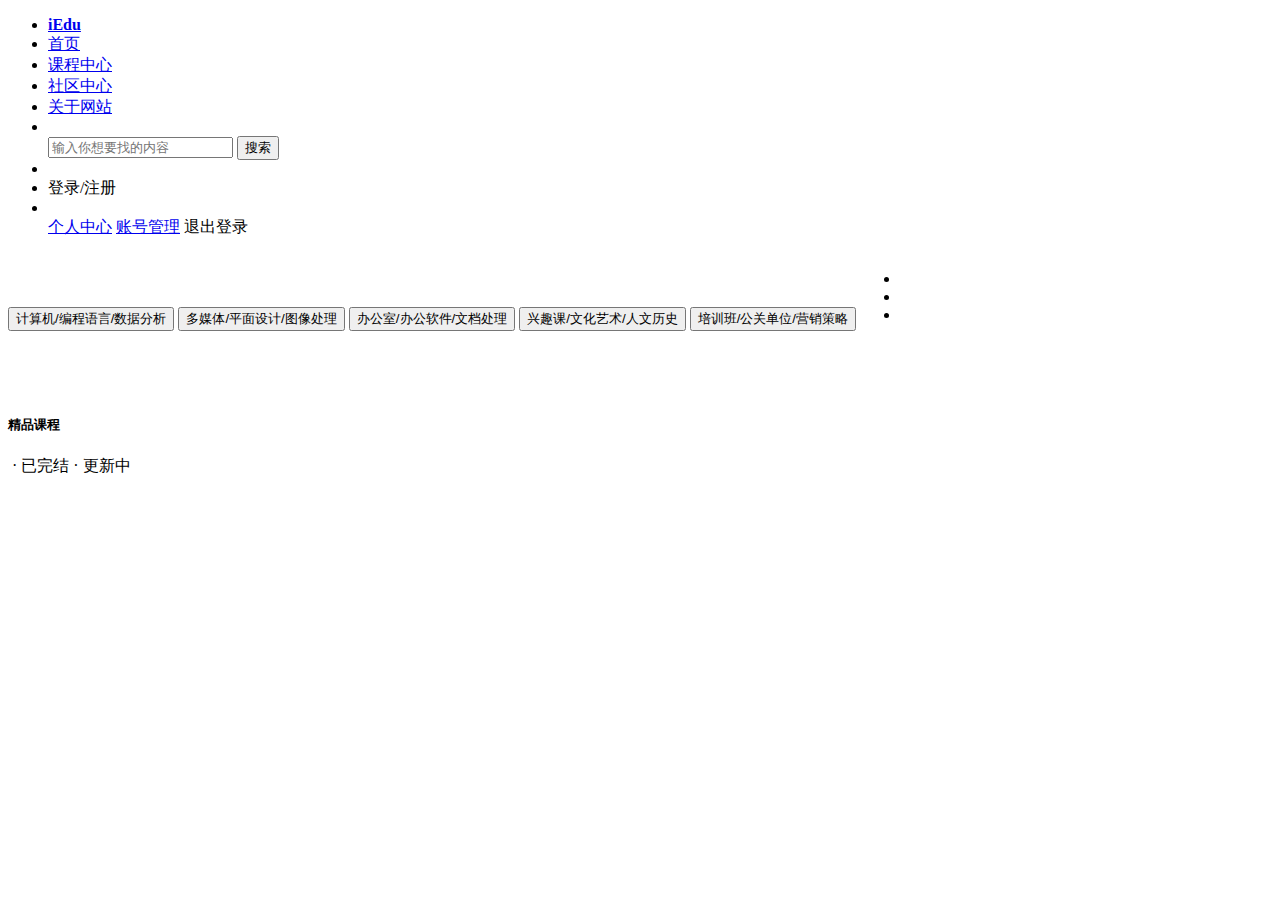
<file: iedu-front-web/src/main/resources/templates/index.html>
<!DOCTYPE html>
<html lang="en" xmlns:th="http://www.thymeleaf.org">
<head>
    <meta charset="UTF-8">
    <title>iEdu - 在线教育平台</title>
    <link rel="stylesheet" type="text/css" th:href="@{~/css/index.css}" />
    <script type="text/javascript" th:src="@{~/js/common.js}"></script>
    <!-- 新 Bootstrap4 核心 CSS 文件 -->
    <link rel="stylesheet" href="https://cdn.staticfile.org/twitter-bootstrap/4.3.1/css/bootstrap.min.css">
    <!-- jQuery文件。务必在bootstrap.min.js 之前引入 -->
    <script src="https://cdn.staticfile.org/jquery/3.2.1/jquery.min.js"></script>
    <!-- bootstrap.bundle.min.js 用于弹窗、提示、下拉菜单，包含了 popper.min.js -->
    <script src="https://cdn.staticfile.org/popper.js/1.15.0/umd/popper.min.js"></script>
    <!-- 最新的 Bootstrap4 核心 JavaScript 文件 -->
    <script src="https://cdn.staticfile.org/twitter-bootstrap/4.3.1/js/bootstrap.min.js"></script>
</head>
<body th:with="host=${#httpServletRequest.getAttribute('host')}, user=${#httpServletRequest.getAttribute('user')}">

    <!--顶部导航栏-->
    <nav class="navbar navbar-expand-sm bg-dark navbar-dark">
        <ul class="navbar-nav">
            <li class="nav-item active">
                <a class="nav-link" href="/"><b>iEdu</b></a>
            </li>
            <li class="nav-item active">
                <a class="nav-link" href="/">首页</a>
            </li>
            <li class="nav-item">
                <a class="nav-link" href="/CourseCenter">课程中心</a>
            </li>
            <li class="nav-item">
                <a class="nav-link" href="/Community">社区中心</a>
            </li>
            <li class="nav-item">
                <a class="nav-link" href="/About">关于网站</a>
            </li>
            <li class="nav-item">
                <span class="nav-link">&nbsp;&nbsp;&nbsp;&nbsp;&nbsp;&nbsp;&nbsp;&nbsp;</span>
            </li>
            <form class="form-inline">
                <input id="search-input" class="form-control" type="text" placeholder="输入你想要找的内容">
                <button id="search-button" class="btn btn-secondary" type="button" onclick="searchCourses()">搜索</button>
            </form>
            <li class="nav-item">
                <span class="nav-link">&nbsp;&nbsp;&nbsp;&nbsp;&nbsp;&nbsp;&nbsp;&nbsp;</span>
            </li>
            <div class="nav-user float-right" th:switch="${user}">
                <!--无登录状态信息-->
                <div th:case="null">
                    <li class="nav-item">
                        <a class="nav-link" th:href="'http://'+${host}+'/login'">登录/注册</a>
                    </li>
                </div>
                <!--有登录状态信息-->
                <div th:case="*">
                    <div class="dropdown">
                        <li class="nav-link dropdown-toggle" id="navbardrop" data-toggle="dropdown" th:text="'当前用户：'+${user.username}"></li>
                        <div class="dropdown-menu">
                            <a class="dropdown-item" href="/UserCenter">个人中心</a>
                            <a class="dropdown-item" href="/UserCenter">账号管理</a>
                            <a class="dropdown-item" th:href="'http://'+${host}+':8080/user/logout'">退出登录</a>
                        </div>
                    </div>
                </div>
            </div>
        </ul>
    </nav>

    <!--分类列表和轮播图-->
    <div id="main-info">
        <!--热门分类列表-->
        <div id="type-list" class="dropright" style="display:inline-block; vertical-align:top;">
            <div type="button" class="list-btn bg-dark" data-toggle="dropdown" style="color:white;padding:1rem"><b>热 门 分 类</b></div>
            <button type="button" class="list-btn btn btn-dark" data-toggle="dropdown">计算机/编程语言/数据分析</button>
            <button type="button" class="list-btn btn btn-dark" data-toggle="dropdown">多媒体/平面设计/图像处理</button>
            <button type="button" class="list-btn btn btn-dark" data-toggle="dropdown">办公室/办公软件/文档处理</button>
            <button type="button" class="list-btn btn btn-dark" data-toggle="dropdown">兴趣课/文化艺术/人文历史</button>
            <button type="button" class="list-btn btn btn-dark" data-toggle="dropdown">培训班/公关单位/营销策略</button>
        </div>

        <!--热门推荐轮播图-->
        <div id="image-carousel" class="carousel slide" data-ride="carousel" style="display: inline-block">
            <!-- 指示符 -->
            <ul class="carousel-indicators">
                <li data-target="#image-carousel" data-slide-to="0" class="active"></li>
                <li data-target="#image-carousel" data-slide-to="1"></li>
                <li data-target="#image-carousel" data-slide-to="2"></li>
            </ul>
            <!-- 轮播图片 -->
            <div class="carousel-inner">
                <div class="carousel-item active">
                    <img th:src="@{~/image/news1.jpg}">
                </div>
                <div class="carousel-item">
                    <img th:src="@{~/image/news2.jpg}">
                </div>
                <div class="carousel-item">
                    <img th:src="@{~/image/news3.jpg}">
                </div>
            </div>
            <!-- 左右切换按钮 -->
            <a class="carousel-control-prev" href="#image-carousel" data-slide="prev">
                <span class="carousel-control-prev-icon"></span>
            </a>
            <a class="carousel-control-next" href="#image-carousel" data-slide="next">
                <span class="carousel-control-next-icon"></span>
            </a>
        </div>
    </div>

    <h5 class="view-title">精品课程</h5>
    <!--获取热门课程信息-->
    <div th:with="hot_courses=${#httpServletRequest.getAttribute('hot_courses')}" class="courses-view">
        <div th:each="course : ${hot_courses}" class="course-view" th:onclick="'toURL(\'/Course?cid='+${course.cid}+'\')'">
            <img th:src="${course.image}" class="course-image rounded img-thumbnail">
            <span th:text="${course.name}" class="course-title"></span>
            <span th:if="${course.status=='已完结'}" class="badge badge-success">· 已完结</span>
            <span th:if="${course.status=='更新中'}" class="badge badge-warning">· 更新中</span>
        </div>
    </div>

</body>
</html>
</file>
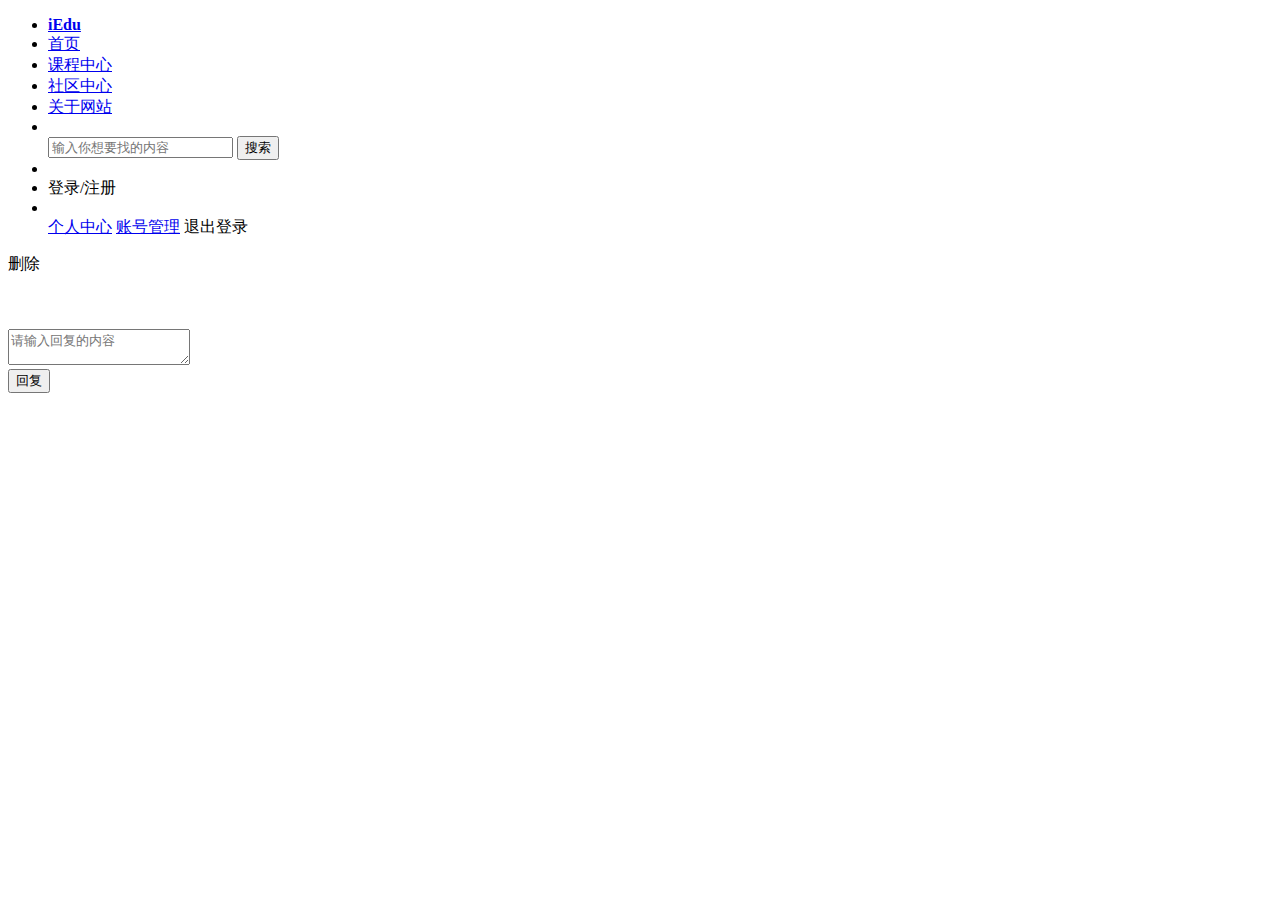
<file: iedu-front-web/src/main/resources/templates/community-post.html>
<!DOCTYPE html>
<html lang="en" xmlns:th="http://www.thymeleaf.org">
<head>
    <meta charset="UTF-8">
    <title>iEdu - 在线教育平台</title>
    <link rel="stylesheet" type="text/css" th:href="@{~/css/index.css}" />
    <script type="text/javascript" th:src="@{~/js/common.js}"></script>
    <link rel="stylesheet" type="text/css" th:href="@{~/css/community.css}" />
    <!-- 新 Bootstrap4 核心 CSS 文件 -->
    <link rel="stylesheet" href="https://cdn.staticfile.org/twitter-bootstrap/4.3.1/css/bootstrap.min.css">
    <!-- jQuery文件。务必在bootstrap.min.js 之前引入 -->
    <script src="https://cdn.staticfile.org/jquery/3.2.1/jquery.min.js"></script>
    <!-- bootstrap.bundle.min.js 用于弹窗、提示、下拉菜单，包含了 popper.min.js -->
    <script src="https://cdn.staticfile.org/popper.js/1.15.0/umd/popper.min.js"></script>
    <!-- 最新的 Bootstrap4 核心 JavaScript 文件 -->
    <script src="https://cdn.staticfile.org/twitter-bootstrap/4.3.1/js/bootstrap.min.js"></script>
</head>
<body th:with="host=${#httpServletRequest.getAttribute('host')}, user=${#httpServletRequest.getAttribute('user')}, theme=${#httpServletRequest.getAttribute('theme')}, floors=${#httpServletRequest.getAttribute('floors')}">

<!--顶部导航栏-->
<nav class="navbar navbar-expand-sm bg-dark navbar-dark">
    <ul class="navbar-nav">
        <li class="nav-item active">
            <a class="nav-link" href="/"><b>iEdu</b></a>
        </li>
        <li class="nav-item">
            <a class="nav-link" href="/">首页</a>
        </li>
        <li class="nav-item">
            <a class="nav-link" href="/CourseCenter">课程中心</a>
        </li>
        <li class="nav-item active">
            <a class="nav-link" href="/Community">社区中心</a>
        </li>
        <li class="nav-item">
            <a class="nav-link" href="/About">关于网站</a>
        </li>
        <li class="nav-item">
            <span class="nav-link">&nbsp;&nbsp;&nbsp;&nbsp;&nbsp;&nbsp;&nbsp;&nbsp;</span>
        </li>
        <form class="form-inline">
            <input id="search-input" class="form-control" type="text" placeholder="输入你想要找的内容">
            <button id="search-button" class="btn btn-secondary" type="button" onclick="searchCourses()">搜索</button>
        </form>
        <li class="nav-item">
            <span class="nav-link">&nbsp;&nbsp;&nbsp;&nbsp;&nbsp;&nbsp;&nbsp;&nbsp;</span>
        </li>
        <div class="nav-user float-right" th:switch="${user}">
            <!--无登录状态信息-->
            <div th:case="null">
                <li class="nav-item">
                    <a class="nav-link" th:href="'http://'+${host}+'/login'">登录/注册</a>
                </li>
            </div>
            <!--有登录状态信息-->
            <div th:case="*">
                <div class="dropdown">
                    <li class="nav-link dropdown-toggle" id="navbardrop" data-toggle="dropdown" th:text="'当前用户：'+${user.username}"></li>
                    <div class="dropdown-menu">
                        <a class="dropdown-item" href="/UserCenter">个人中心</a>
                        <a class="dropdown-item" href="/UserCenter">账号管理</a>
                        <a class="dropdown-item" th:href="'http://'+${host}+':8080/user/logout'">退出登录</a>
                    </div>
                </div>
            </div>
        </div>
    </ul>
</nav>

<div class="postTheme" th:text="'主题：'+${theme.title}">
</div>

<div class="postFloor" th:each="floor:${floors}">
    <span th:text="${floor.floor}+'楼 '+${floor.creator.username}+':'"></span>
    <p class="postContent" th:utext="${floor.content}"></p>
    <a th:if="${user.role=='admin'}" th:href="'/community/post/delete?pid='+${floor.pid}">删除</a>
    <nobr class="postInfo" th:text="${floor.publishDate}"></nobr>
</div>

<br><br><br>

<div id="replyArea">
    <form action="/replyPost" method="post">
        <input type="hidden" name="themeId" th:value="${theme.pid}">
        <textarea class="np_inputContent" name="content" placeholder="请输入回复的内容"></textarea>
        <br>
        <input class="np_submit" type="submit" value="回复">
    </form>
</div>

</body>
</html>
</file>
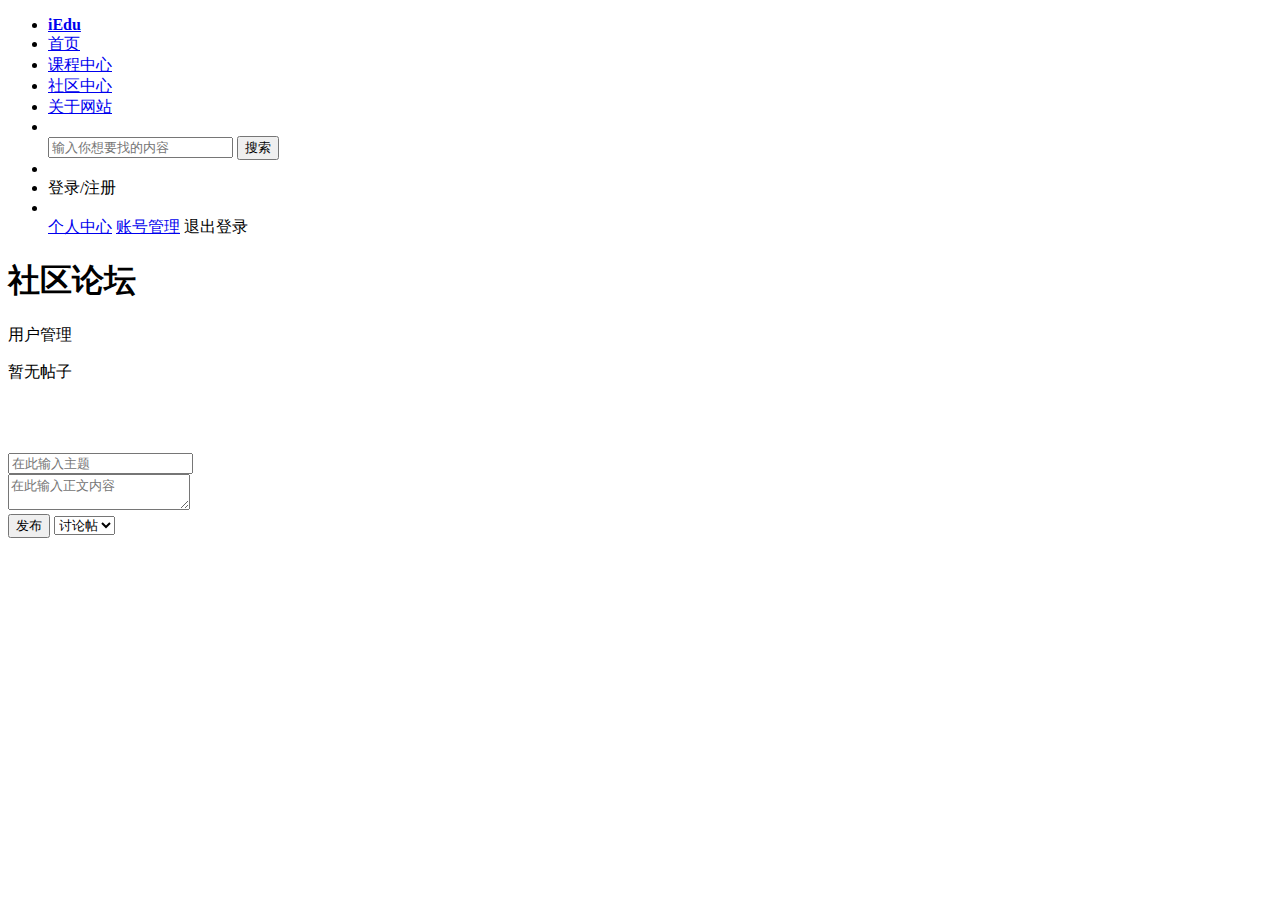
<file: iedu-front-web/src/main/resources/templates/community.html>
<!DOCTYPE html>
<html lang="en" xmlns:th="http://www.thymeleaf.org">
<head>
    <meta charset="UTF-8">
    <title>iEdu - 在线教育平台</title>
    <link rel="stylesheet" type="text/css" th:href="@{~/css/index.css}" />
    <script type="text/javascript" th:src="@{~/js/common.js}"></script>
    <link rel="stylesheet" type="text/css" th:href="@{~/css/community.css}" />
    <script type="text/javascript" th:src="@{~/js/community.js}"></script>
    <!-- 新 Bootstrap4 核心 CSS 文件 -->
    <link rel="stylesheet" href="https://cdn.staticfile.org/twitter-bootstrap/4.3.1/css/bootstrap.min.css">
    <!-- jQuery文件。务必在bootstrap.min.js 之前引入 -->
    <script src="https://cdn.staticfile.org/jquery/3.2.1/jquery.min.js"></script>
    <!-- bootstrap.bundle.min.js 用于弹窗、提示、下拉菜单，包含了 popper.min.js -->
    <script src="https://cdn.staticfile.org/popper.js/1.15.0/umd/popper.min.js"></script>
    <!-- 最新的 Bootstrap4 核心 JavaScript 文件 -->
    <script src="https://cdn.staticfile.org/twitter-bootstrap/4.3.1/js/bootstrap.min.js"></script>
</head>
<body th:with="host=${#httpServletRequest.getAttribute('host')}, user=${#httpServletRequest.getAttribute('user')}, topThemes=${#httpServletRequest.getAttribute('topThemes')}, noneTopThemes=${#httpServletRequest.getAttribute('noneTopThemes')}">

<!--顶部导航栏-->
<nav class="navbar navbar-expand-sm bg-dark navbar-dark">
    <ul class="navbar-nav">
        <li class="nav-item active">
            <a class="nav-link" href="/"><b>iEdu</b></a>
        </li>
        <li class="nav-item">
            <a class="nav-link" href="/">首页</a>
        </li>
        <li class="nav-item">
            <a class="nav-link" href="/CourseCenter">课程中心</a>
        </li>
        <li class="nav-item active">
            <a class="nav-link" href="/Community">社区中心</a>
        </li>
        <li class="nav-item">
            <a class="nav-link" href="/About">关于网站</a>
        </li>
        <li class="nav-item">
            <span class="nav-link">&nbsp;&nbsp;&nbsp;&nbsp;&nbsp;&nbsp;&nbsp;&nbsp;</span>
        </li>
        <form class="form-inline">
            <input id="search-input" class="form-control" type="text" placeholder="输入你想要找的内容">
            <button id="search-button" class="btn btn-secondary" type="button" onclick="searchCourses()">搜索</button>
        </form>
        <li class="nav-item">
            <span class="nav-link">&nbsp;&nbsp;&nbsp;&nbsp;&nbsp;&nbsp;&nbsp;&nbsp;</span>
        </li>
        <div class="nav-user float-right" th:switch="${user}">
            <!--无登录状态信息-->
            <div th:case="null">
                <li class="nav-item">
                    <a class="nav-link" th:href="'http://'+${host}+'/login'">登录/注册</a>
                </li>
            </div>
            <!--有登录状态信息-->
            <div th:case="*">
                <div class="dropdown">
                    <li class="nav-link dropdown-toggle" id="navbardrop" data-toggle="dropdown" th:text="'当前用户：'+${user.username}"></li>
                    <div class="dropdown-menu">
                        <a class="dropdown-item" href="/UserCenter">个人中心</a>
                        <a class="dropdown-item" href="/UserCenter">账号管理</a>
                        <a class="dropdown-item" th:href="'http://'+${host}+':8080/user/logout'">退出登录</a>
                    </div>
                </div>
            </div>
        </div>
    </ul>
</nav>

<div id="headArea">
    <h1 id="pageTitle">社区论坛</h1>
    <span th:if="${user.role=='admin'}" href="/Community/UserManage">用户管理</span>
</div>

<div id="postsArea">
    <p id="ForumDataEmpty" th:if="${topThemes==null && noneTopThemes==null}">暂无帖子</p>
    <div th:if="${topThemes!=null || noneTopThemes!=null}">
        <div class="postRow" th:each="post:${topThemes}">
            <span th:if="${post.status=='top'}" th:text="'[置顶]'"></span>
            <span th:if="${post.status=='recommended'}" th:text="'[精品]'"></span>
            <span th:if="${post.status=='top-recommended'}" th:text="'[置顶][精品]'"></span>
            <a th:text="${post.title}" th:href="'/Post?pid='+${post.pid}"></a>
            <span class="postInfo" th:text="${post.publishDate}"></span>
        </div>
        <div class="postRow" th:each="post:${noneTopThemes}">
            <span th:if="${post.status=='top'}" th:text="'[置顶]'"></span>
            <span th:if="${post.status=='recommended'}" th:text="'[精品]'"></span>
            <span th:if="${post.status=='top-recommended'}" th:text="'[置顶][精品]'"></span>
            <a th:text="${post.title}" th:href="'/Post?pid='+${post.pid}"></a>
            <span class="postInfo" th:text="${post.publishDate}"></span>
        </div>
    </div>
</div>

<br><br><br>

<div id="replyArea">
    <form action="/newPost" method="post" onsubmit="return postSubmitCheck()">
        <input id="post_title_input" class="np_inputTitle" type="text" name="title" placeholder="在此输入主题">
        <br>
        <textarea id="post_content_input" class="np_inputContent" name="content" placeholder="在此输入正文内容"></textarea>
        <br>
        <input class="np_submit" type="submit" value="发布">
        <select id="post_type_input" class="np_inputType" name="type">
            <option value="discussion">讨论帖</option>
            <option value="help">求助帖</option>
            <option value="trade">交易帖</option>
            <option value="public">公告帖</option>
            <option value="chat">灌水帖</option>
        </select>
        <input type="hidden" name="uid" th:value="${user.uid}">
        <input type="hidden" name="userRole" id="userRole" th:value="${user.role}">
    </form>
</div>

</body>
</html>
</file>
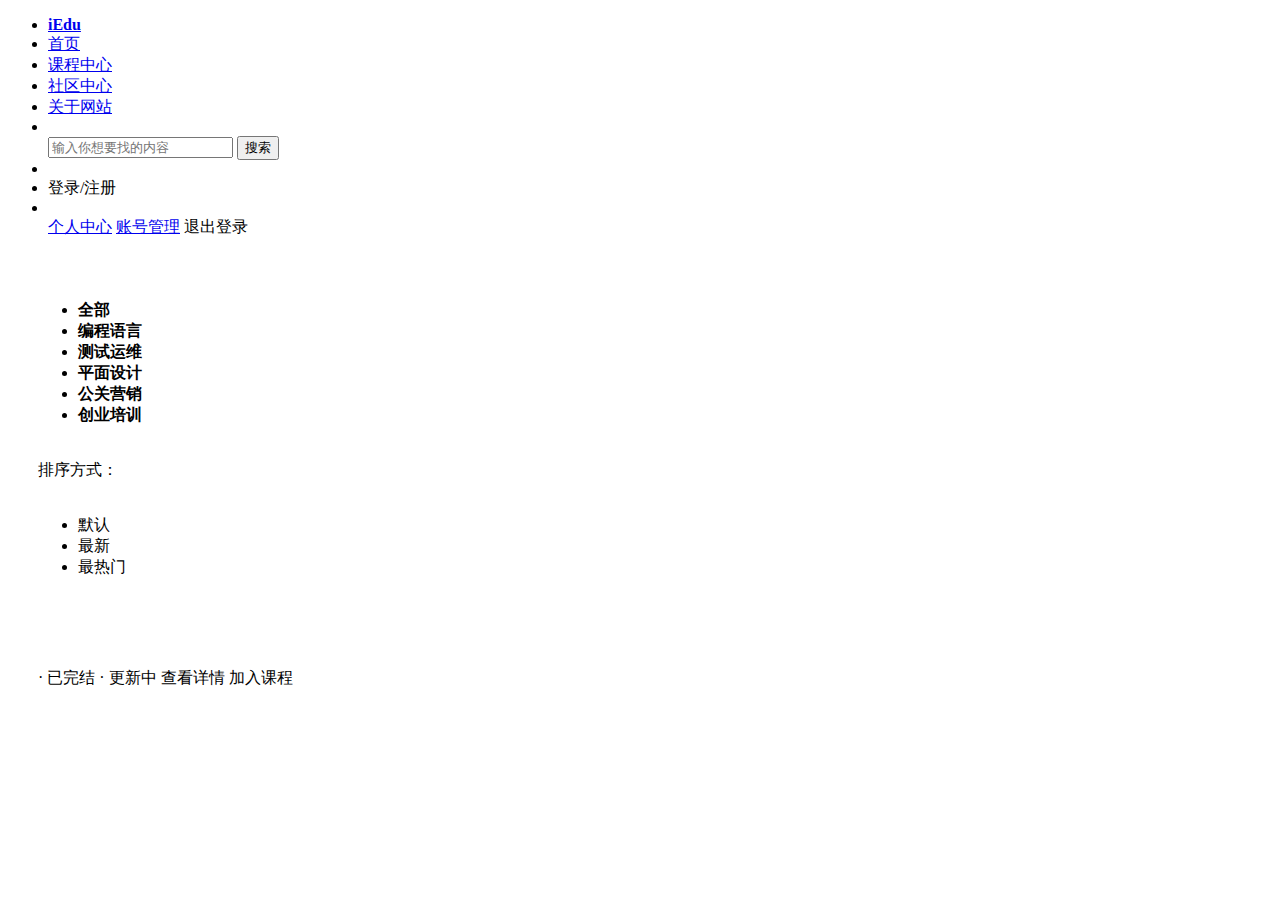
<file: iedu-front-web/src/main/resources/templates/course-center.html>
<!DOCTYPE html>
<html lang="en" xmlns:th="http://www.thymeleaf.org">
<head>
    <meta charset="UTF-8">
    <title>iEdu - 在线教育平台</title>
    <link rel="stylesheet" type="text/css" th:href="@{~/css/course-center.css}" />
    <script type="text/javascript" th:src="@{~/js/common.js}"></script>
    <!-- 新 Bootstrap4 核心 CSS 文件 -->
    <link rel="stylesheet" href="https://cdn.staticfile.org/twitter-bootstrap/4.3.1/css/bootstrap.min.css">
    <!-- jQuery文件。务必在bootstrap.min.js 之前引入 -->
    <script src="https://cdn.staticfile.org/jquery/3.2.1/jquery.min.js"></script>
    <!-- bootstrap.bundle.min.js 用于弹窗、提示、下拉菜单，包含了 popper.min.js -->
    <script src="https://cdn.staticfile.org/popper.js/1.15.0/umd/popper.min.js"></script>
    <!-- 最新的 Bootstrap4 核心 JavaScript 文件 -->
    <script src="https://cdn.staticfile.org/twitter-bootstrap/4.3.1/js/bootstrap.min.js"></script>
</head>
<body th:with="host=${#httpServletRequest.getAttribute('host')}, user=${#httpServletRequest.getAttribute('user')}, tabFocus=${#httpServletRequest.getAttribute('tabFocus')}">

<!--顶部导航栏-->
<nav class="navbar navbar-expand-sm bg-dark navbar-dark">
    <ul class="navbar-nav">
        <li class="nav-item active">
            <a class="nav-link" href="/"><b>iEdu</b></a>
        </li>
        <li class="nav-item">
            <a class="nav-link" href="/">首页</a>
        </li>
        <li class="nav-item active">
            <a class="nav-link" href="/CourseCenter">课程中心</a>
        </li>
        <li class="nav-item">
            <a class="nav-link" href="/Community">社区中心</a>
        </li>
        <li class="nav-item">
            <a class="nav-link" href="/About">关于网站</a>
        </li>
        <li class="nav-item">
            <span class="nav-link">&nbsp;&nbsp;&nbsp;&nbsp;&nbsp;&nbsp;&nbsp;&nbsp;</span>
        </li>
        <form class="form-inline">
            <input id="search-input" class="form-control" type="text" placeholder="输入你想要找的内容">
            <button id="search-button" class="btn btn-secondary" type="button" onclick="searchCourses()">搜索</button>
        </form>
        <li class="nav-item">
            <span class="nav-link">&nbsp;&nbsp;&nbsp;&nbsp;&nbsp;&nbsp;&nbsp;&nbsp;</span>
        </li>
        <div class="nav-user float-right" th:switch="${user}">
            <!--无登录状态信息-->
            <div th:case="null">
                <li class="nav-item">
                    <a class="nav-link" th:href="'http://'+${host}+'/login'">登录/注册</a>
                </li>
            </div>
            <!--有登录状态信息-->
            <div th:case="*">
                <div class="dropdown">
                    <li class="nav-link dropdown-toggle" id="navbardrop" data-toggle="dropdown" th:text="'当前用户：'+${user.username}"></li>
                    <div class="dropdown-menu">
                        <a class="dropdown-item" href="/UserCenter">个人中心</a>
                        <a class="dropdown-item" href="/UserCenter">账号管理</a>
                        <a class="dropdown-item" th:href="'http://'+${host}+':8080/user/logout'">退出登录</a>
                    </div>
                </div>
            </div>
        </div>
    </ul>
</nav>

<img th:src="@{~/image/news4.jpg}" style="display:block;width:100%;">

<div style="padding: 30px;">
    <ul class="nav nav-tabs" role="tablist">
        <li class="nav-item">
            <b id="tab-0" class="nav-link active" data-toggle="tab" onclick="toURL('/CourseCenter')">全部</b>
        </li>
        <li class="nav-item">
            <b id="tab-1" class="nav-link" data-toggle="tab" onclick="toURL('/CourseCenter?type=编程语言&tab=1')">编程语言</b>
        </li>
        <li class="nav-item">
            <b id="tab-2" class="nav-link" data-toggle="tab" onclick="toURL('/CourseCenter?type=测试运维&tab=2')">测试运维</b>
        </li>
        <li class="nav-item">
            <b id="tab-3" class="nav-link" data-toggle="tab" onclick="toURL('/CourseCenter?type=平面设计&tab=3')">平面设计</b>
        </li>
        <li class="nav-item">
            <b id="tab-4" class="nav-link" data-toggle="tab" onclick="toURL('/CourseCenter?type=公关营销&tab=4')">公关营销</b>
        </li>
        <li class="nav-item">
            <b id="tab-5" class="nav-link" data-toggle="tab"  onclick="toURL('/CourseCenter?type=创业培训&tab=5')">创业培训</b>
        </li>
    </ul>
    <script th:if="${tabFocus!=null}">
        tabUnfocus('tab-0');
        tabFocus('tab-[[${tabFocus}]]');
    </script>
    <br>
    <span>排序方式：</span><br><br>
    <ul class="nav nav-pills" role="tablist">
        <li class="nav-item">
            <span class="nav-link order-option active" data-toggle="pill" href="">默认</span>
        </li>
        <li class="nav-item">
            <span class="nav-link order-option" data-toggle="pill" href="">最新</span>
        </li>
        <li class="nav-item">
            <span class="nav-link order-option" data-toggle="pill" href="">最热门</span>
        </li>
    </ul>
    <br>
    <!--课程列表-->
    <div th:with="courses=${#httpServletRequest.getAttribute('courses')}" class="courses-view">
        <p class="tips" th:if="${courses==null || courses.size()<1}" th:utext="'<br>暂无结果'"></p>
        <div th:each="course : ${courses}" class="course-view" th:onclick="'toURL(\'/Course?cid='+${course.cid}+'\')'">
            <img th:src="${course.image}" class="course-image rounded img-thumbnail">
            <div class="course-info">
                <h5 th:text="${course.name}" class="course-title"></h5>
                <p th:text="${course.description}" class="course-description"></p>
                <span th:if="${course.status=='已完结'}" class="badge badge-success">· 已完结</span>
                <span th:if="${course.status=='更新中'}" class="badge badge-warning">· 更新中</span>
                <a class="course-link">查看详情</a>
                <a class="course-link">加入课程</a>
            </div>
        </div>
    </div>
</div>

</body>
</html>
</file>
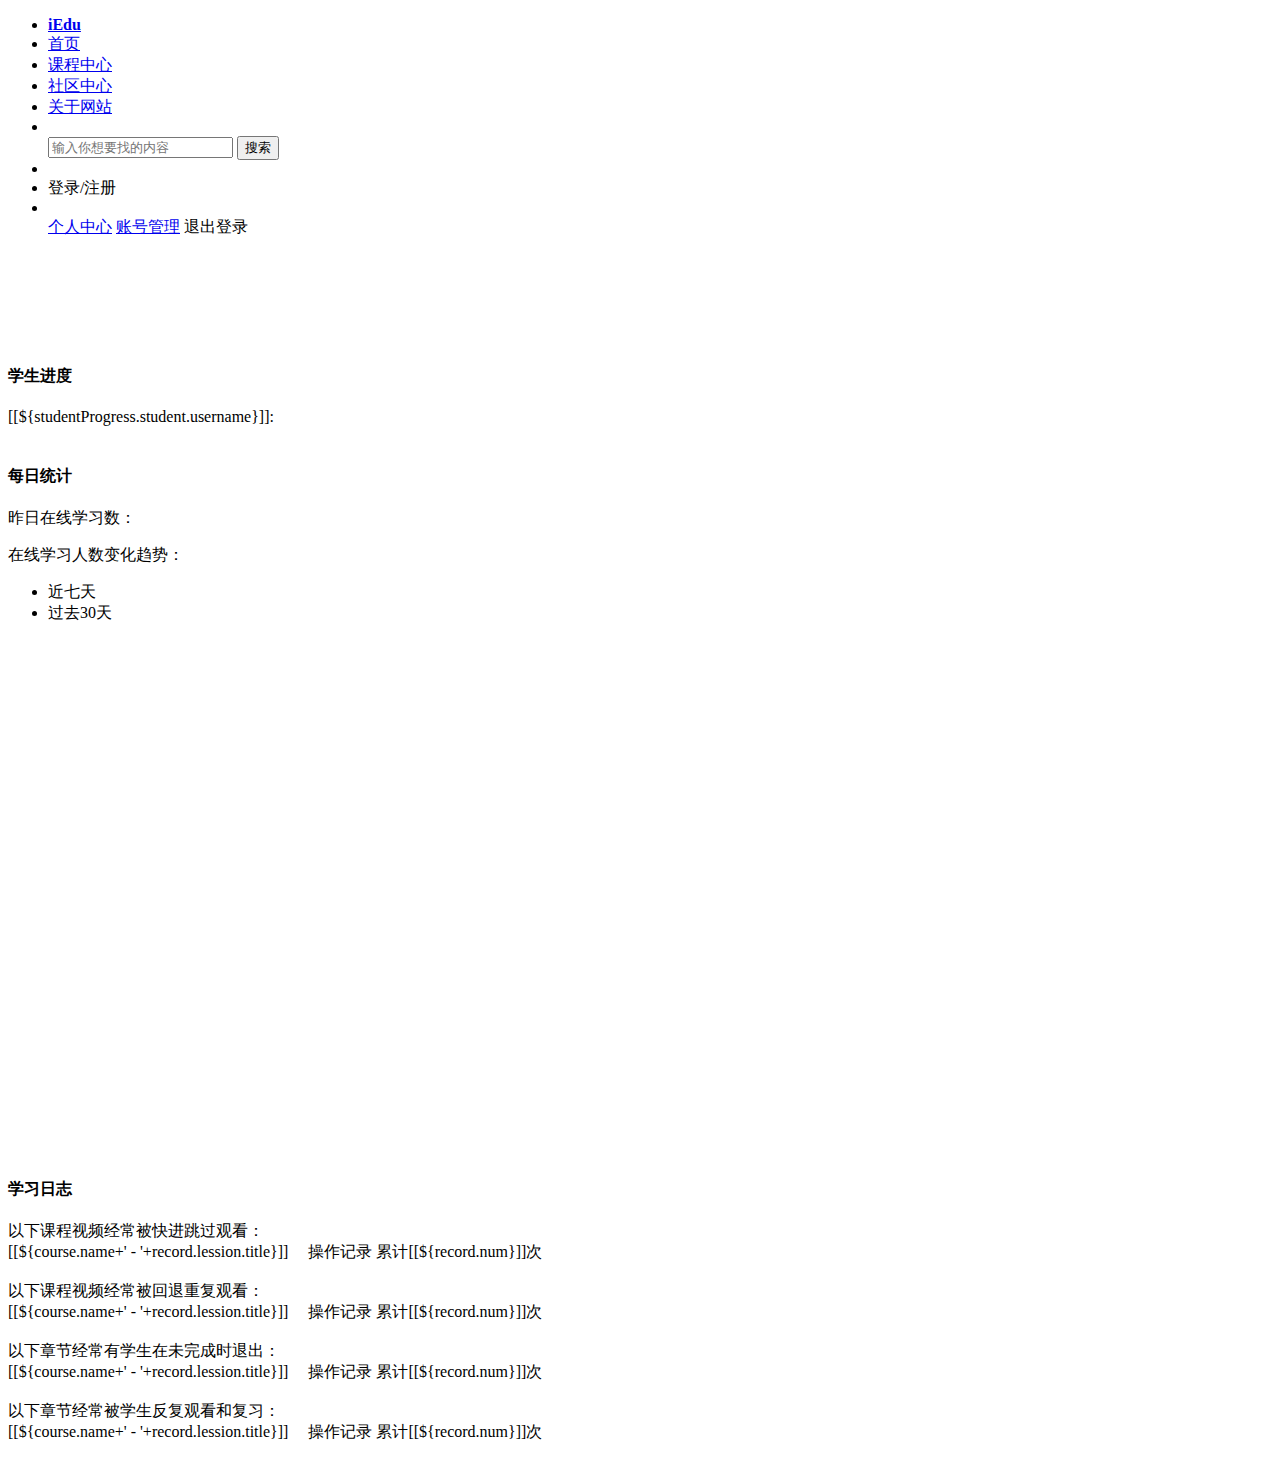
<file: iedu-front-web/src/main/resources/templates/course-console.html>
<!DOCTYPE html>
<html lang="en" xmlns:th="http://www.thymeleaf.org">
<head>
    <meta charset="UTF-8">
    <title>iEdu - 在线教育平台</title>
    <link rel="stylesheet" type="text/css" th:href="@{~/css/index.css}" />
    <link rel="stylesheet" type="text/css" th:href="@{~/css/course-profile.css}" />
    <link rel="stylesheet" type="text/css" th:href="@{~/css/course-console.css}" />
    <script th:src="@{~/js/common.js}"></script>
    <!-- 新 Bootstrap4 核心 CSS 文件 -->
    <link rel="stylesheet" href="https://cdn.staticfile.org/twitter-bootstrap/4.3.1/css/bootstrap.min.css">
    <!-- jQuery文件。务必在bootstrap.min.js 之前引入 -->
    <script src="https://cdn.staticfile.org/jquery/3.2.1/jquery.min.js"></script>
    <!-- bootstrap.bundle.min.js 用于弹窗、提示、下拉菜单，包含了 popper.min.js -->
    <script src="https://cdn.staticfile.org/popper.js/1.15.0/umd/popper.min.js"></script>
    <!-- 最新的 Bootstrap4 核心 JavaScript 文件 -->
    <script src="https://cdn.staticfile.org/twitter-bootstrap/4.3.1/js/bootstrap.min.js"></script>
    <!--Echarts-->
    <script src="http://echarts.baidu.com/gallery/vendors/echarts/echarts-all-3.js"></script>
</head>
<body th:with="host=${#httpServletRequest.getAttribute('host')},user=${#httpServletRequest.getAttribute('user')},course=${#httpServletRequest.getAttribute('course')},studentsProgress=${#httpServletRequest.getAttribute('studentsProgress')},studentsOnlineNumLastDay=${#httpServletRequest.getAttribute('studentsOnlineNumLastDay')},onlineTrendLast7Days=${#httpServletRequest.getAttribute('onlineTrendLast7Days')},onlineTrendLast30Days=${#httpServletRequest.getAttribute('onlineTrendLast30Days')},lessionsOftenBeingSkip=${#httpServletRequest.getAttribute('lessionsOftenBeingSkip')},lessionsOftenBeingFallback=${#httpServletRequest.getAttribute('lessionsOftenBeingFallback')},lessionsOftenBeingAbandon=${#httpServletRequest.getAttribute('lessionsOftenBeingAbandon')},lessionsOftenBeingReview=${#httpServletRequest.getAttribute('lessionsOftenBeingReview')}">

    <!--顶部导航栏-->
    <nav class="navbar navbar-expand-sm bg-dark navbar-dark">
        <ul class="navbar-nav">
            <li class="nav-item active">
                <a class="nav-link" href="/"><b>iEdu</b></a>
            </li>
            <li class="nav-item">
                <a class="nav-link" href="/">首页</a>
            </li>
            <li class="nav-item active">
                <a class="nav-link" href="/CourseCenter">课程中心</a>
            </li>
            <li class="nav-item">
                <a class="nav-link" href="/Community">社区中心</a>
            </li>
            <li class="nav-item">
                <a class="nav-link" href="/About">关于网站</a>
            </li>
            <li class="nav-item">
                <span class="nav-link">&nbsp;&nbsp;&nbsp;&nbsp;&nbsp;&nbsp;&nbsp;&nbsp;</span>
            </li>
            <form class="form-inline">
                <input id="search-input" class="form-control" type="text" placeholder="输入你想要找的内容">
                <button id="search-button" class="btn btn-secondary" type="button" onclick="searchCourses()">搜索</button>
            </form>
            <li class="nav-item">
                <span class="nav-link">&nbsp;&nbsp;&nbsp;&nbsp;&nbsp;&nbsp;&nbsp;&nbsp;</span>
            </li>
            <div class="nav-user float-right" th:switch="${user}">
                <!--无登录状态信息-->
                <div th:case="null">
                    <li class="nav-item">
                        <a class="nav-link" th:href="'http://'+${host}+'/login'">登录/注册</a>
                    </li>
                </div>
                <!--有登录状态信息-->
                <div th:case="*">
                    <div class="dropdown">
                        <li class="nav-link dropdown-toggle" id="navbardrop" data-toggle="dropdown" th:text="'当前用户：'+${user.username}"></li>
                        <div class="dropdown-menu">
                            <a class="dropdown-item" href="/UserCenter">个人中心</a>
                            <a class="dropdown-item" href="/UserCenter">账号管理</a>
                            <a class="dropdown-item" th:href="'http://'+${host}+':8080/user/logout'">退出登录</a>
                        </div>
                    </div>
                </div>
            </div>
        </ul>
    </nav>

    <br><br>
    <h3 class="course-title" th:text="${course.name}+' - 教师后台'"></h3>
    <br><br>

    <h4 class="area-title">学生进度</h4>

    <div class="console-area">
        <div th:each="studentProgress : ${studentsProgress}">
            <div class="progress-row-student-name">
                <span class="student-name">[[${studentProgress.student.username}]]: </span>
            </div>
            <div class="progress-row-progress-bar">
                <span class="progress-bar-bg" data-toggle="tooltip" th:title="'当前进度：'+${studentProgress.percent}">
                    <span class="progress-bar" th:style="'width: '+${studentProgress.percent}"></span>
                </span>
                <script>
                    $(document).ready(function(){
                        $('[data-toggle="tooltip"]').tooltip();
                    });
                </script>
            </div>
        </div>
    </div>

    <br>

    <h4 class="area-title">每日统计</h4>
    <script>var graphicsData = [[${onlineTrendLast7Days}]]</script>
    <div class="console-area">
        <p>昨日在线学习数：<span class="console-number" th:text="${studentsOnlineNumLastDay}"></span></p>
        <p>在线学习人数变化趋势：</p>
        <ul class="nav nav-pills" role="tablist">
            <li class="nav-item">
                <a class="nav-link active" data-toggle="pill" onclick="showObj('7days-data-graphics','block');hideObj('30days-data-graphics')" style="cursor: pointer">近七天</a>
            </li>
            <li class="nav-item">
                <a class="nav-link" data-toggle="pill" onclick="showObj('30days-data-graphics','block');hideObj('7days-data-graphics')" style="cursor: pointer">过去30天</a>
            </li>
        </ul>
        <div id="7days-data-graphics" style="width: 800px;height:500px;"></div>
        <script type="text/javascript">
            var chart_7days = echarts.init(document.getElementById('7days-data-graphics'));
            option7 = {
                xAxis: {
                    type: 'category',
                    data: [1,2,3,4,5,6,7]
                },
                yAxis: {
                    type: 'value'
                },
                series: [{
                    data: graphicsData,
                    type: 'line'
                }]
            };
            chart_7days.setOption(option7);
        </script>
        <div id="30days-data-graphics" style="width: 800px;height:500px;display: none;"></div>
        <script type="text/javascript">
            var chart_30days = echarts.init(document.getElementById('30days-data-graphics'));
            option30 = {
                xAxis: {
                    type: 'category',
                    data: [1,2,3,4,5,6,7,8,9,10,11,12,13,14,15,16,17,18,19,20,21,22,23,24,25,26,27,28,29,30]
                },
                yAxis: {
                    type: 'value'
                },
                series: [{
                    data: [[${onlineTrendLast30Days}]],
                    type: 'line'
                }]
            };
            chart_30days.setOption(option30);
        </script>
    </div>

    <br>

    <h4 class="area-title">学习日志</h4>
    <div class="console-area">
        <span>以下课程视频经常被快进跳过观看：</span> <br>
        <div th:each="record : ${lessionsOftenBeingSkip}">
            <a th:href="'/Lession?lid='+${record.lession.lid}">[[${course.name+' - '+record.lession.title}]]</a> &nbsp;&nbsp;&nbsp; <span>操作记录 累计<span class="console-number">[[${record.num}]]</span>次</span> <br>
        </div> <br>
        <span>以下课程视频经常被回退重复观看：</span> <br>
        <div th:each="record : ${lessionsOftenBeingFallback}">
            <a th:href="'/Lession?lid='+${record.lession.lid}">[[${course.name+' - '+record.lession.title}]]</a> &nbsp;&nbsp;&nbsp; <span>操作记录 累计<span class="console-number">[[${record.num}]]</span>次</span> <br>
        </div> <br>
        <span>以下章节经常有学生在未完成时退出：</span> <br>
        <div th:each="record : ${lessionsOftenBeingAbandon}">
            <a th:href="'/Lession?lid='+${record.lession.lid}">[[${course.name+' - '+record.lession.title}]]</a> &nbsp;&nbsp;&nbsp; <span>操作记录 累计<span class="console-number">[[${record.num}]]</span>次</span> <br>
        </div> <br>
        <span>以下章节经常被学生反复观看和复习：</span> <br>
        <div th:each="record : ${lessionsOftenBeingReview}">
            <a th:href="'/Lession?lid='+${record.lession.lid}">[[${course.name+' - '+record.lession.title}]]</a> &nbsp;&nbsp;&nbsp; <span>操作记录 累计<span class="console-number">[[${record.num}]]</span>次</span> <br>
        </div> <br>
    </div>

</body>
</html>
</file>
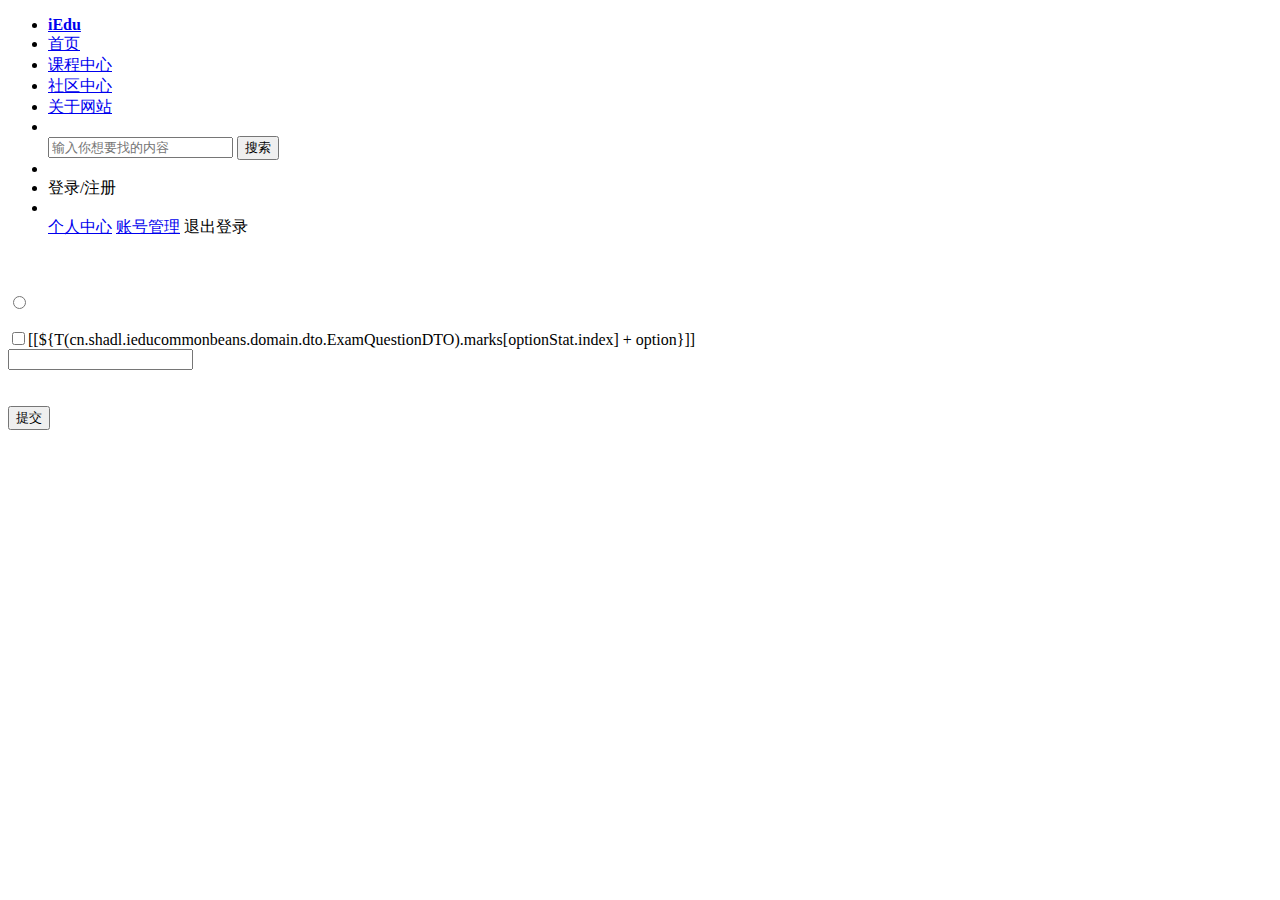
<file: iedu-front-web/src/main/resources/templates/course-exam.html>
<!DOCTYPE html>
<html lang="en" xmlns:th="http://www.thymeleaf.org">
<head>
    <meta charset="UTF-8">
    <title>iEdu - 在线教育平台</title>
    <link rel="stylesheet" type="text/css" th:href="@{~/css/index.css}" />
    <link rel="stylesheet" type="text/css" th:href="@{~/css/course-lession.css}" />
    <link rel="stylesheet" type="text/css" th:href="@{~/css/course-exam.css}" />
    <script th:src="@{~/js/common.js}"></script>
    <!-- 新 Bootstrap4 核心 CSS 文件 -->
    <link rel="stylesheet" href="https://cdn.staticfile.org/twitter-bootstrap/4.3.1/css/bootstrap.min.css">
    <!-- jQuery文件。务必在bootstrap.min.js 之前引入 -->
    <script src="https://cdn.staticfile.org/jquery/3.2.1/jquery.min.js"></script>
    <!-- bootstrap.bundle.min.js 用于弹窗、提示、下拉菜单，包含了 popper.min.js -->
    <script src="https://cdn.staticfile.org/popper.js/1.15.0/umd/popper.min.js"></script>
    <!-- 最新的 Bootstrap4 核心 JavaScript 文件 -->
    <script src="https://cdn.staticfile.org/twitter-bootstrap/4.3.1/js/bootstrap.min.js"></script>
</head>
<body th:with="host=${#httpServletRequest.getAttribute('host')},user=${#httpServletRequest.getAttribute('user')},course=${#httpServletRequest.getAttribute('course')},currentChapter=${#httpServletRequest.getAttribute('chapter')},exam=${#httpServletRequest.getAttribute('exam')},questions=${#httpServletRequest.getAttribute('questions')},examNo=${#httpServletRequest.getAttribute('examNo')}">

<!--顶部导航栏-->
<nav class="navbar navbar-expand-sm bg-dark navbar-dark">
    <ul class="navbar-nav">
        <li class="nav-item active">
            <a class="nav-link" href="/"><b>iEdu</b></a>
        </li>
        <li class="nav-item">
            <a class="nav-link" href="/">首页</a>
        </li>
        <li class="nav-item active">
            <a class="nav-link" href="/CourseCenter">课程中心</a>
        </li>
        <li class="nav-item">
            <a class="nav-link" href="/Community">社区中心</a>
        </li>
        <li class="nav-item">
            <a class="nav-link" href="/About">关于网站</a>
        </li>
        <li class="nav-item">
            <span class="nav-link">&nbsp;&nbsp;&nbsp;&nbsp;&nbsp;&nbsp;&nbsp;&nbsp;</span>
        </li>
        <form class="form-inline">
            <input id="search-input" class="form-control" type="text" placeholder="输入你想要找的内容">
            <button id="search-button" class="btn btn-secondary" type="button" onclick="searchCourses()">搜索</button>
        </form>
        <li class="nav-item">
            <span class="nav-link">&nbsp;&nbsp;&nbsp;&nbsp;&nbsp;&nbsp;&nbsp;&nbsp;</span>
        </li>
        <div class="nav-user float-right" th:switch="${user}">
            <!--无登录状态信息-->
            <div th:case="null">
                <li class="nav-item">
                    <a class="nav-link" th:href="'http://'+${host}+'/login'">登录/注册</a>
                </li>
            </div>
            <!--有登录状态信息-->
            <div th:case="*">
                <div class="dropdown">
                    <li class="nav-link dropdown-toggle" id="navbardrop" data-toggle="dropdown" th:text="'当前用户：'+${user.username}"></li>
                    <div class="dropdown-menu">
                        <a class="dropdown-item" href="/UserCenter">个人中心</a>
                        <a class="dropdown-item" href="/UserCenter">账号管理</a>
                        <a class="dropdown-item" th:href="'http://'+${host}+':8080/user/logout'">退出登录</a>
                    </div>
                </div>
            </div>
        </div>
    </ul>
</nav>

<!--课程标题-->
<h4 th:text="${course.name+' ['+examNo+']'}" id="page-course-title"></h4>

<div class="exam-area">
<!--测验标题-->
<h4 class="exam-title" th:text="${exam.title}"></h4>
<br>

<!--测验内容-->
<form action="/SubmitAnswer" method="get">
    <div class="exam-question card" th:each="question,questionStat : ${questions}">
        <div th:switch="${question.type}">
            <!--单选题-->
            <div th:case="'single'">
                <p class="exam-question-text" th:text="${questionStat.index+1 + '. ' + question.question}"></p>
                <div class="exam-question-option radio" th:each="option : ${question.options}">
                    <label><input type="radio" th:name="'question'+${questionStat.index+1}" th:value="${option}" th:text="${T(cn.shadl.ieducommonbeans.domain.dto.ExamQuestionDTO).marks[optionStat.index] + option}"></label>
                </div>
            </div>
            <!--多选题-->
            <div th:case="'multiple'">
                <p class="exam-question-text" th:text="${questionStat.index+1 + '. ' + question.question}"></p>
                <div class="exam-question-option radio" th:each="option,optionStat : ${question.options}">
                    <label class="form-check-label">
                        <input type="checkbox" th:name="'question'+${questionStat.index+1}" th:value="${option}">[[${T(cn.shadl.ieducommonbeans.domain.dto.ExamQuestionDTO).marks[optionStat.index] + option}]]
                    </label>
                </div>
            </div>
            <!--填空题-->
            <div th:case="'blank'">
                <span class="exam-question-text" th:text="${questionStat.index+1 + '. ' + question.question}"></span>
                <div class="exam-question-option radio" th:each="option : ${question.options}">
                    <input type="text" class="exam-question-blankinput" th:name="'question'+${questionStat.index+1}" th:value="${option}">
                </div>
            </div>
        </div>
        <br>
    </div>
    <br>
    <input type="hidden" name="uid" th:value="${user.uid}">
    <input type="hidden" name="eid" th:value="${exam.eid}">
    <input type="submit" value="提交">
</form>
</div>

<br><br><br>

</body>
</html>
</file>
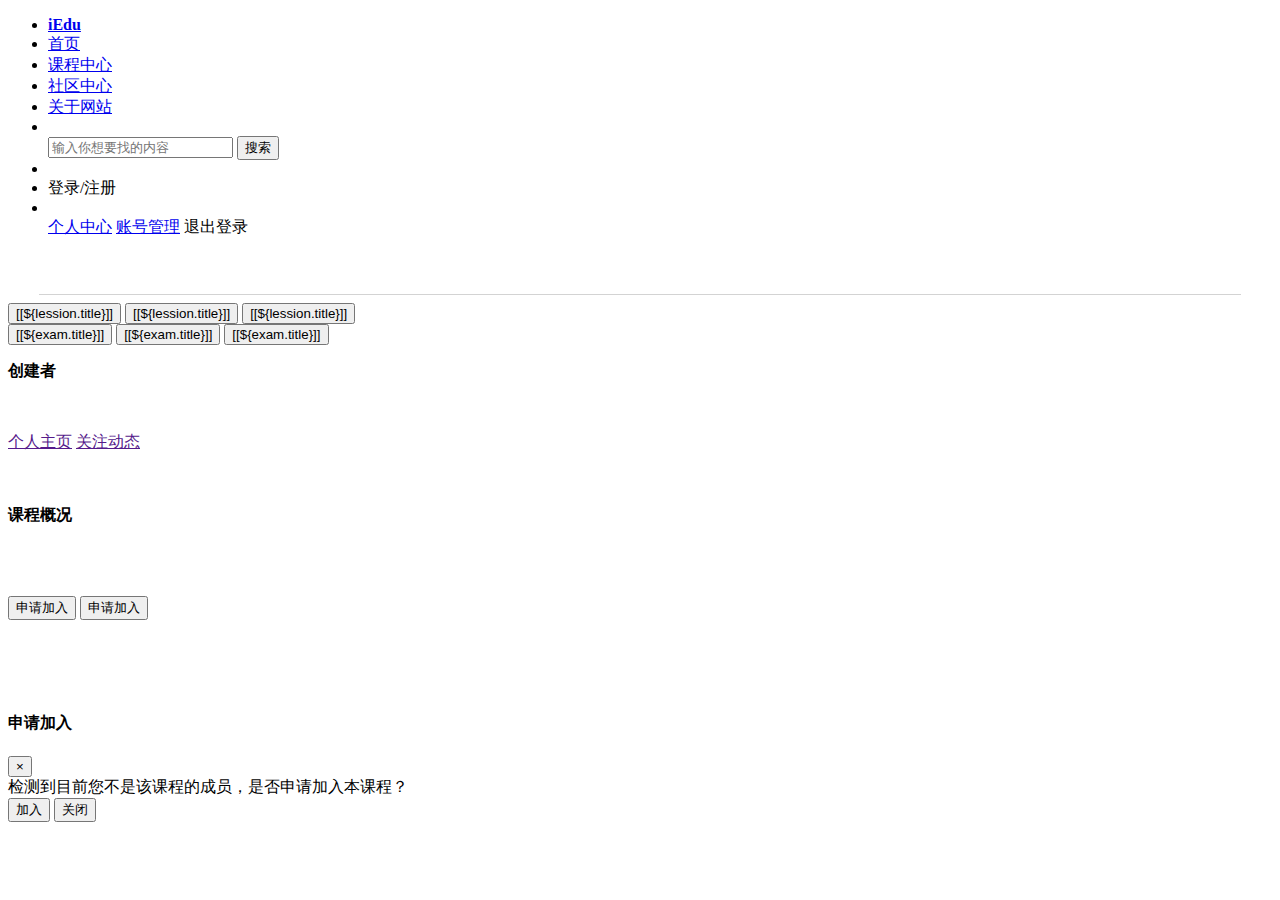
<file: iedu-front-web/src/main/resources/templates/course-profile.html>
<!DOCTYPE html>
<html lang="en" xmlns:th="http://www.thymeleaf.org">
<head>
    <meta charset="UTF-8">
    <title>iEdu - 在线教育平台</title>
    <link rel="stylesheet" type="text/css" th:href="@{~/css/index.css}" />
    <link rel="stylesheet" type="text/css" th:href="@{~/css/course-profile.css}" />
    <script th:src="@{~/js/common.js}"></script>
    <!-- 新 Bootstrap4 核心 CSS 文件 -->
    <link rel="stylesheet" href="https://cdn.staticfile.org/twitter-bootstrap/4.3.1/css/bootstrap.min.css">
    <!-- jQuery文件。务必在bootstrap.min.js 之前引入 -->
    <script src="https://cdn.staticfile.org/jquery/3.2.1/jquery.min.js"></script>
    <!-- bootstrap.bundle.min.js 用于弹窗、提示、下拉菜单，包含了 popper.min.js -->
    <script src="https://cdn.staticfile.org/popper.js/1.15.0/umd/popper.min.js"></script>
    <!-- 最新的 Bootstrap4 核心 JavaScript 文件 -->
    <script src="https://cdn.staticfile.org/twitter-bootstrap/4.3.1/js/bootstrap.min.js"></script>
</head>
<body th:with="host=${#httpServletRequest.getAttribute('host')},user=${#httpServletRequest.getAttribute('user')},course=${#httpServletRequest.getAttribute('course')},creator=${#httpServletRequest.getAttribute('creator')},courseInfo=${#httpServletRequest.getAttribute('courseInfo')},role=${#httpServletRequest.getAttribute('role')}">

    <!--顶部导航栏-->
    <nav class="navbar navbar-expand-sm bg-dark navbar-dark">
        <ul class="navbar-nav">
            <li class="nav-item active">
                <a class="nav-link" href="/"><b>iEdu</b></a>
            </li>
            <li class="nav-item">
                <a class="nav-link" href="/">首页</a>
            </li>
            <li class="nav-item active">
                <a class="nav-link" href="/CourseCenter">课程中心</a>
            </li>
            <li class="nav-item">
                <a class="nav-link" href="/Community">社区中心</a>
            </li>
            <li class="nav-item">
                <a class="nav-link" href="/About">关于网站</a>
            </li>
            <li class="nav-item">
                <span class="nav-link">&nbsp;&nbsp;&nbsp;&nbsp;&nbsp;&nbsp;&nbsp;&nbsp;</span>
            </li>
            <form class="form-inline">
                <input id="search-input" class="form-control" type="text" placeholder="输入你想要找的内容">
                <button id="search-button" class="btn btn-secondary" type="button" onclick="searchCourses()">搜索</button>
            </form>
            <li class="nav-item">
                <span class="nav-link">&nbsp;&nbsp;&nbsp;&nbsp;&nbsp;&nbsp;&nbsp;&nbsp;</span>
            </li>
            <div class="nav-user float-right" th:switch="${user}">
                <!--无登录状态信息-->
                <div th:case="null">
                    <li class="nav-item">
                        <a class="nav-link" th:href="'http://'+${host}+'/login'">登录/注册</a>
                    </li>
                </div>
                <!--有登录状态信息-->
                <div th:case="*">
                    <div class="dropdown">
                        <li class="nav-link dropdown-toggle" id="navbardrop" data-toggle="dropdown" th:text="'当前用户：'+${user.username}"></li>
                        <div class="dropdown-menu">
                            <a class="dropdown-item" href="/UserCenter">个人中心</a>
                            <a class="dropdown-item" href="/UserCenter">账号管理</a>
                            <a class="dropdown-item" th:href="'http://'+${host}+':8080/user/logout'">退出登录</a>
                        </div>
                    </div>
                </div>
            </div>
        </ul>
    </nav>

    <!--课程概要-->
    <div class="course-introduce">
        <img th:src="${course.image}" class="course-image rounded img-thumbnail">
        <div class="course-info">
            <h5 th:text="${course.name}" class="course-title"></h5>
            <p th:text="${course.description}" class="course-description"></p>
        </div>
    </div>

    <hr size="1" color="lightgray" width="95%">

    <!--课程结构-->
    <div th:with="chapters=${#httpServletRequest.getAttribute('chapters')}" class="course-structure">
        <div th:each="chapter : ${chapters}">
            <div th:text="${chapter.title}" class="card bg-primary text-white card-body course-chapter"></div>
            <div th:with="lessions=${#httpServletRequest.getAttribute('chapterLessions'+chapter.chid)}">
                <div th:each="lession : ${lessions}" class="course-lession">
                    <button th:if="${role=='student'||role=='creator'}" class="btn btn-outline-primary btn-sm btn-block course-lession-btn" th:onclick="'toURL(\'/Lession?lid='+${lession.lid}+'\')'">[[${lession.title}]]</button>
                    <button th:if="${role=='guest'}" class="btn btn-outline-primary btn-sm btn-block course-lession-btn" data-toggle="modal" data-target="#apply">[[${lession.title}]]</button>
                    <button th:if="${role=='anonymous'}" class="btn btn-outline-primary btn-sm btn-block course-lession-btn" onclick="toURL('/login')">[[${lession.title}]]</button>
                </div>
            </div>
            <div th:with="exams=${#httpServletRequest.getAttribute('chapterExams'+chapter.chid)}">
                <div th:each="exam : ${exams}" class="course-lession">
                    <button th:if="${role=='student'||role=='creator'}" class="btn btn-outline-primary btn-sm btn-block course-lession-btn" th:onclick="'toURL(\'/Exam?eid='+${exam.eid}+'\')'">[[${exam.title}]]</button>
                    <button th:if="${role=='guest'}" class="btn btn-outline-primary btn-sm btn-block course-lession-btn" data-toggle="modal" data-target="#apply">[[${exam.title}]]</button>
                    <button th:if="${role=='anonymous'}" class="btn btn-outline-primary btn-sm btn-block course-lession-btn" onclick="toURL('/login')">[[${exam.title}]]</button>
                </div>
            </div>
        </div>
    </div>

    <!--课程用户情况-->
    <div class="course-user">
        <p class="title-text"><b>创建者</b></p>
        <img class="creator-avatar" th:src="${creator.avatar}">
        <div class="creator-info">
            <p class="creator-name" th:text="${creator.username}"></p>
            <a class="content-text" href="">个人主页</a>
            <a class="content-text" href="">关注动态</a>
        </div>
        <br><br>
        <p class="title-text"><b>课程概况</b></p>
        <span class="content-text" th:text="'学习人数：'+${courseInfo.numberOfStudents}"></span>
        <br>
        <span class="content-text" th:text="'总课堂数：'+${courseInfo.numberOfLessions}"></span>
        <br th:if="${role=='guest'||role=='anonymous'}"><br th:if="${role=='guest'||role=='anonymous'}">
        <button th:if="${role=='anonymous'}" type="button" class="btn btn-primary" onclick="toURL('/login')">申请加入</button>
        <button th:if="${role=='guest'}" type="button" class="btn btn-primary" th:onclick="'toURL(\'/JoinCourse?uid='+${user.uid}+'&cid='+${course.cid}+'\')'">申请加入</button>
    </div>

    <br><br><br><br>

    <!-- 申请加入框 -->
    <div class="modal fade" id="apply">
        <div class="modal-dialog">
            <div class="modal-content">

                <div class="modal-header">
                    <h4 class="modal-title">申请加入</h4>
                    <button type="button" class="close" data-dismiss="modal">&times;</button>
                </div>

                <div class="modal-body">检测到目前您不是该课程的成员，是否申请加入本课程？</div>

                <div class="modal-footer">
                    <button type="button" class="btn btn-primary" data-dismiss="modal" th:onclick="'toURL(\'/JoinCourse?uid='+${user.uid}+'&cid='+${course.cid}+'\')'">加入</button>
                    <button type="button" class="btn btn-secondary" data-dismiss="modal">关闭</button>
                </div>

            </div>
        </div>
    </div>

</body>
</html>
</file>
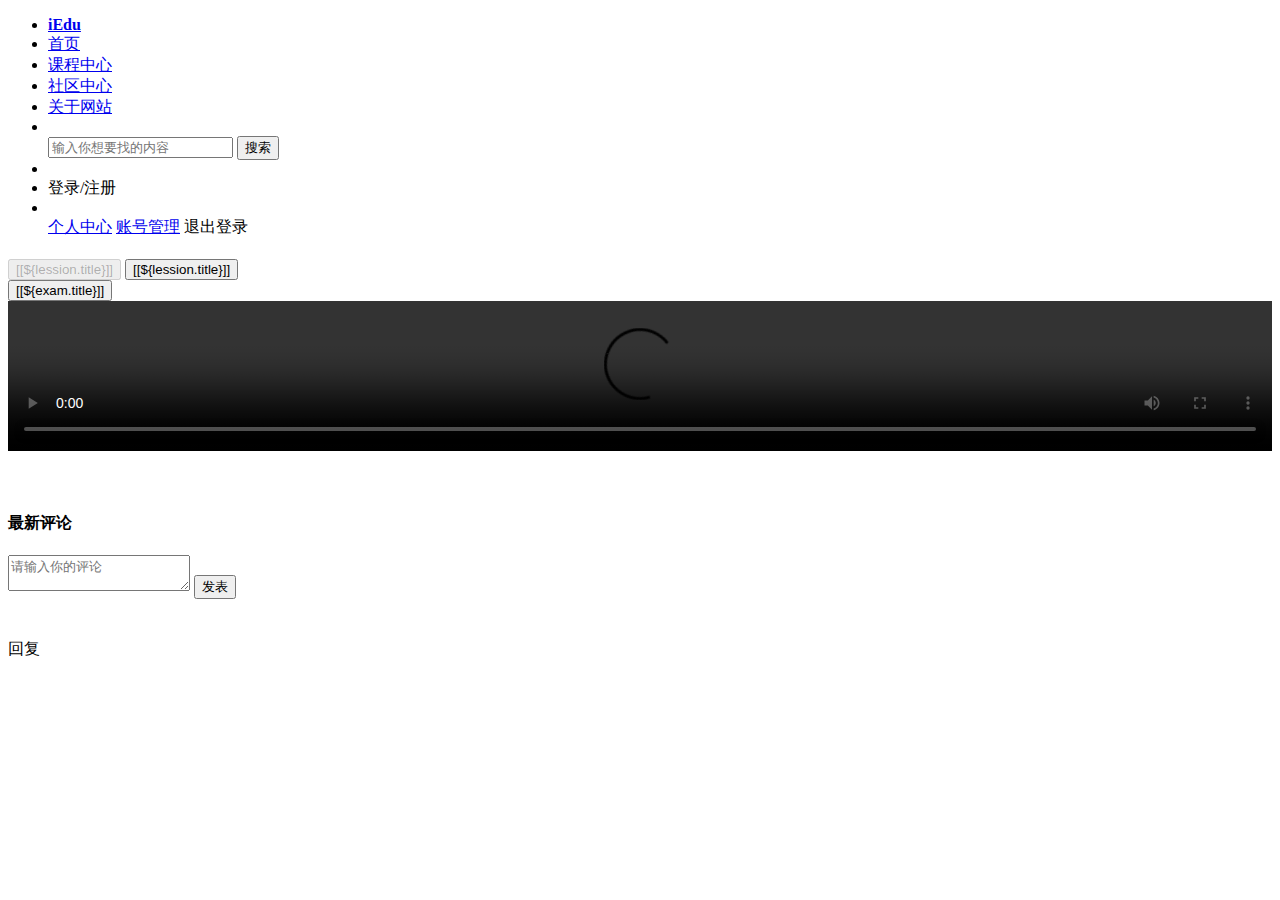
<file: iedu-front-web/src/main/resources/templates/lession-video.html>
<!DOCTYPE html>
<html lang="en" xmlns:th="http://www.thymeleaf.org">
<head>
    <meta charset="UTF-8">
    <title>iEdu - 在线教育平台</title>
    <link rel="stylesheet" type="text/css" th:href="@{~/css/index.css}" />
    <link rel="stylesheet" type="text/css" th:href="@{~/css/lession-video.css}" />
    <script th:src="@{~/js/common.js}"></script>
    <!-- 新 Bootstrap4 核心 CSS 文件 -->
    <link rel="stylesheet" href="https://cdn.staticfile.org/twitter-bootstrap/4.3.1/css/bootstrap.min.css">
    <!-- jQuery文件。务必在bootstrap.min.js 之前引入 -->
    <script src="https://cdn.staticfile.org/jquery/3.2.1/jquery.min.js"></script>
    <!-- bootstrap.bundle.min.js 用于弹窗、提示、下拉菜单，包含了 popper.min.js -->
    <script src="https://cdn.staticfile.org/popper.js/1.15.0/umd/popper.min.js"></script>
    <!-- 最新的 Bootstrap4 核心 JavaScript 文件 -->
    <script src="https://cdn.staticfile.org/twitter-bootstrap/4.3.1/js/bootstrap.min.js"></script>
</head>
<body th:with="host=${#httpServletRequest.getAttribute('host')},user=${#httpServletRequest.getAttribute('user')},course=${#httpServletRequest.getAttribute('course')},currentChapter=${#httpServletRequest.getAttribute('chapter')},currentLession=${#httpServletRequest.getAttribute('lession')},creator=${#httpServletRequest.getAttribute('creator')},comments=${#httpServletRequest.getAttribute('comments')}">

<!--顶部导航栏-->
<nav class="navbar navbar-expand-sm bg-dark navbar-dark">
    <ul class="navbar-nav">
        <li class="nav-item active">
            <a class="nav-link" href="/"><b>iEdu</b></a>
        </li>
        <li class="nav-item">
            <a class="nav-link" href="/">首页</a>
        </li>
        <li class="nav-item active">
            <a class="nav-link" href="/CourseCenter">课程中心</a>
        </li>
        <li class="nav-item">
            <a class="nav-link" href="/Community">社区中心</a>
        </li>
        <li class="nav-item">
            <a class="nav-link" href="/About">关于网站</a>
        </li>
        <li class="nav-item">
            <span class="nav-link">&nbsp;&nbsp;&nbsp;&nbsp;&nbsp;&nbsp;&nbsp;&nbsp;</span>
        </li>
        <form class="form-inline">
            <input id="search-input" class="form-control" type="text" placeholder="输入你想要找的内容">
            <button id="search-button" class="btn btn-secondary" type="button">搜索</button>
        </form>
        <li class="nav-item">
            <span class="nav-link">&nbsp;&nbsp;&nbsp;&nbsp;&nbsp;&nbsp;&nbsp;&nbsp;</span>
        </li>
        <div class="nav-user float-right" th:switch="${user}">
            <!--无登录状态信息-->
            <div th:case="null">
                <li class="nav-item">
                    <a class="nav-link" th:href="'http://'+${host}+'/login'">登录/注册</a>
                </li>
            </div>
            <!--有登录状态信息-->
            <div th:case="*">
                <div class="dropdown">
                    <li class="nav-link dropdown-toggle" id="navbardrop" data-toggle="dropdown" th:text="'当前用户：'+${user.username}"></li>
                    <div class="dropdown-menu">
                        <a class="dropdown-item" href="#">个人中心</a>
                        <a class="dropdown-item" href="#">账号管理</a>
                        <a class="dropdown-item" th:href="'http://'+${host}+':8080/user/logout'">退出登录</a>
                    </div>
                </div>
            </div>
        </div>
    </ul>
</nav>

<!--课程标题-->
<h4 th:text="${course.name}" class="page-course-title"></h4>

<div class="course-lession-info">
    <!--课程结构及视频窗口-->
    <div th:with="chapters=${#httpServletRequest.getAttribute('chapters')}" class="course-structure">
        <div th:each="chapter : ${chapters}">
            <div th:text="${chapter.title}" class="card bg-secondary text-white card-body course-chapter"></div>
            <div th:with="lessions=${#httpServletRequest.getAttribute('chapterLessions'+chapter.chid)}">
                <div th:each="lession : ${lessions}" class="course-lession">
                    <div th:switch="${lession.lid}">
                        <button th:case="${currentLession.lid}" class="btn btn-outline-secondary btn-sm btn-block course-lession-btn" disabled>[[${lession.title}]]</button>
                        <button th:case="*" class="btn btn-outline-secondary btn-sm btn-block course-lession-btn" th:onclick="'toURL(\'/Lession?lid='+${lession.lid}+'\')'">[[${lession.title}]]</button>
                    </div>
                </div>
            </div>
            <div th:with="exams=${#httpServletRequest.getAttribute('chapterExams'+chapter.chid)}">
                <div th:each="exam : ${exams}" class="course-lession">
                    <button class="btn btn-outline-secondary btn-sm btn-block course-lession-btn">[[${exam.title}]]</button>
                </div>
            </div>
        </div>
    </div>
    <!--视频窗口-->
    <div class="lession-video">
        <video width="100%" height="100%" controls autoplay>
            <source th:src="${currentLession.vid}" type="video/mp4">
        </video>
    </div>
</div>

<br><br>

<!--评论区-->
<div class="comment-area">
    <h4 class="comment-area-title">最新评论</h4>
    <form>
        <textarea class="comment-text-area" placeholder="请输入你的评论"></textarea>
        <button class="comment-send-button">发表</button>
    </form>
    <!--用户评论-->
    <div th:each="comment : ${comments}" class="comment-floor">
        <div class="comment-main">
            <img class="comment-user-avatar" th:src="${comment.user.avatar}">
            <h5 class="comment-user-username" th:text="${comment.user.username}"></h5>
            <p class="comment-content-text" th:text="${comment.content}"></p>
            <span class="comment-date" th:text="${comment.date}"></span>
            <a class="comment-link-reply" th:href="'#'">回复</a>
        </div>
        <div th:each="reply : ${comment.replies}">
            <h5 th:text="${reply.user.username}+': '" class="comment-reply-user"></h5>
            <span th:text="${reply.content}" class="comment-reply-content"></span>
        </div>
    </div>
</div>

<br><br><br>

</body>
</html>
</file>
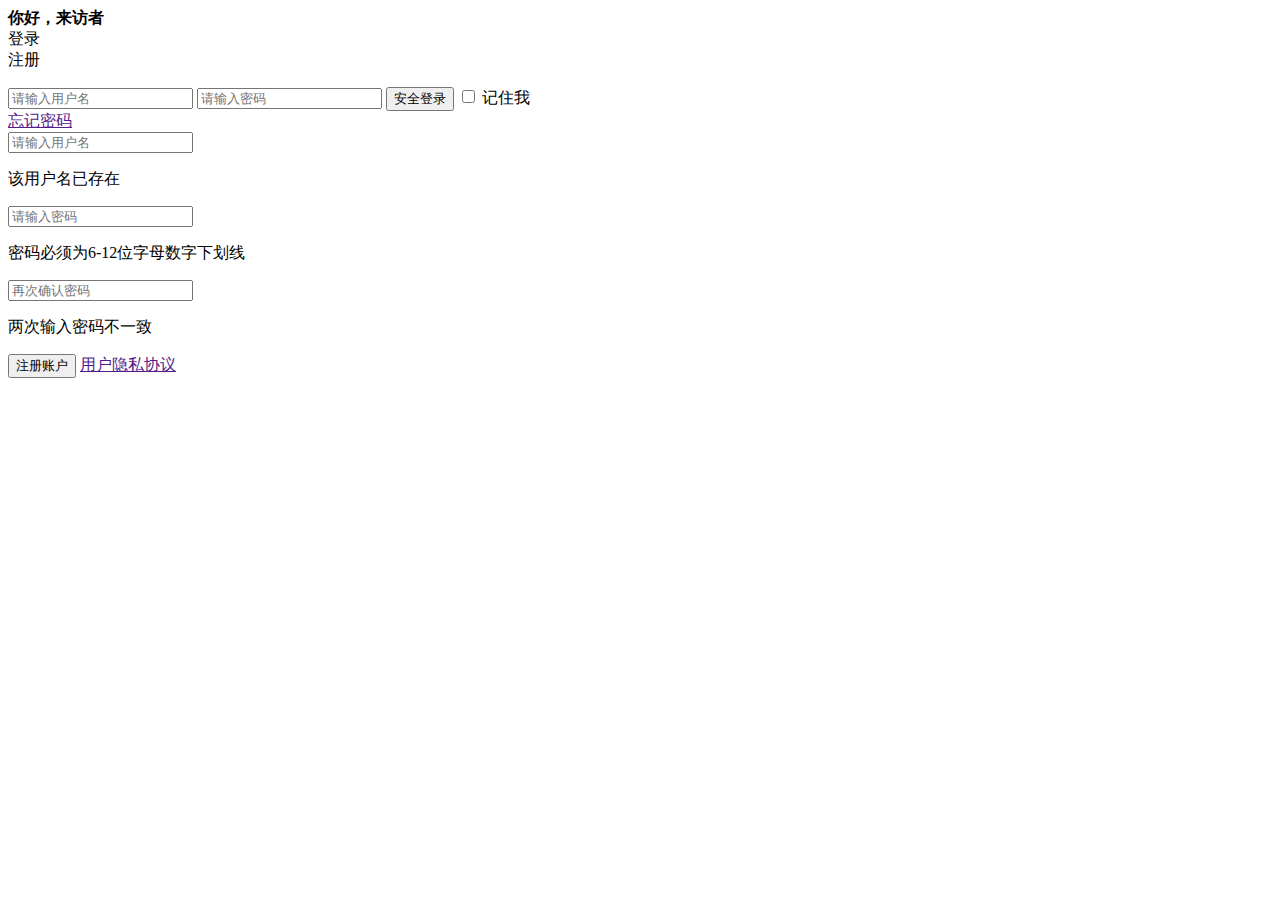
<file: iedu-front-web/src/main/resources/templates/login.html>
<!DOCTYPE html>
<html lang="en" xmlns:th="http://www.thymeleaf.org">
<head>
    <meta charset="UTF-8">
    <title>用户登录</title>
    <link rel="stylesheet" type="text/css" th:href="@{~/css/login.css}" />
    <script type="text/javascript" th:src="@{~/js/login.js}"></script>
</head>

<body th:with="host=${#httpServletRequest.getAttribute('host')}">

    <div id="container">

        <div id="title"><b>你好，来访者</b></div>

        <div id="switcher">
            <div id="switchLogin" onclick="switchLogin()">登录</div>
            <div id="switchRegister" onclick="switchRegister()">注册</div>
        </div>

        <div id="paneLogin">
            <!--上一次登录失败返回此页面显示的信息-->
            <div th:if="${#httpServletRequest.getCookies()}!=null">
                <div th:each="cookie : ${#httpServletRequest.getCookies()}">
                    <p class="inputUserInfo" id="loginMsg" th:if="${cookie.getName().equals('msg')}" th:text="${cookie.getValue()}"></p>
                    <script th:if="${cookie.getName().equals('usr')}" th:with="setUsr=${#httpServletRequest.setAttribute('usr',cookie.getValue())}"></script>
                    <script th:if="${cookie.getName().equals('pwd')}" th:with="setPwd=${#httpServletRequest.setAttribute('pwd',cookie.getValue())}"></script>
                </div>
            </div>
            <form th:action="'http://'+${host}+':8080/user/login'" method="post">
                <input class="inputUserInfo" id="inputUsername" type="text" name="username" placeholder="请输入用户名" th:value="${#httpServletRequest.getAttribute('usr')}">
                <input class="inputUserInfo" id="inputPassword" type="password" name="password" placeholder="请输入密码" th:value="${#httpServletRequest.getAttribute('pwd')}">
                <input class="inputUserInfo" id="buttonLogin" type="submit" value="安全登录">
                <input id="remCheckbox" name="remember" type="checkbox">
                <label id="remText">记住我</label>
            </form>
            <a id="forgotPassword" href="">忘记密码</a>
        </div>

        <div id="paneRegister">
            <form th:action="'http://'+${host}+':8080/user/register'" method="post" onsubmit="return registerCheck()">
                <input class="inputUserInfo" id="regUsername" type="text" name="username" placeholder="请输入用户名">
                <p class="regCheckMsg" id="usernameCheck">该用户名已存在</p>
                <input class="inputUserInfo" id="regPassword" type="password" name="password" placeholder="请输入密码">
                <p class="regCheckMsg" id="passwordCheck">密码必须为6-12位字母数字下划线</p>
                <input class="inputUserInfo" id="regPassword2" type="password" name="password2" placeholder="再次确认密码">
                <p class="regCheckMsg" id="password2Check">两次输入密码不一致</p>
                <input class="inputUserInfo" id="buttonRegister" type="submit" value="注册账户">
                <a id="privateAgreement" href="">用户隐私协议</a>
            </form>
        </div>
    </div>

</body>
</html>
</file>
